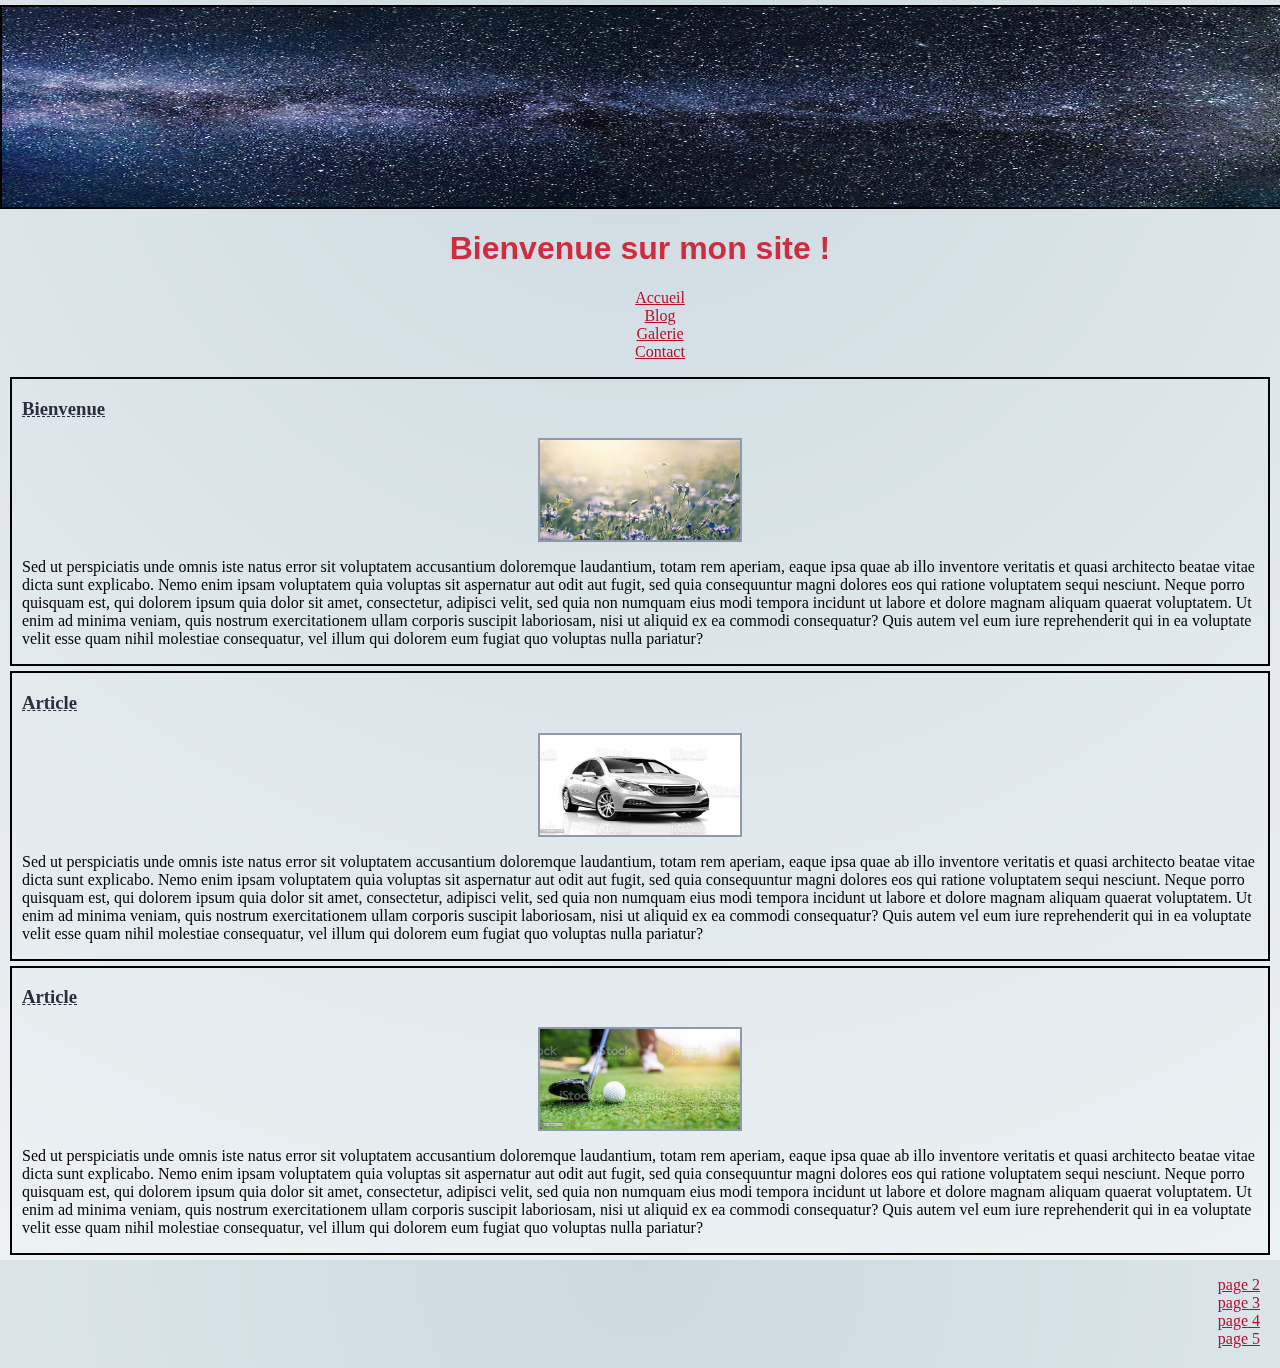
<file: index.html>
<!DOCTYPE html>
<html lang="en">

<head>
    <meta charset="UTF-8">
    <meta http-equiv="X-UA-Compatible" content="IE=edge">
    <meta name="viewport" content="width=device-width, initial-scale=1.0">
    <title>Accueil</title>
    <link rel="stylesheet" href="style.css">
</head>

<body>
    <header>
        <div class="banniere"><img class="image" src="banniere.jpeg" alt="ciel étoiles"></div>
        <h1>Bienvenue sur mon site !</h1>
        <nav class="nav">
            <ul class="navbarre">
                <li><a href="#">Accueil</a></li>
                <li><a href="Blog.html">Blog</a></li>
                <li><a href="galerie.html">Galerie</a></li>
                <li><a href="contact.html">Contact</a></li>
            </ul>
        </nav>
    </header>
    <section>
        <article>
            <h3>Bienvenue</h3>
            <div><img class="img_article" src="fleurs.jpg" alt="fleurs"></div>
            <p>Sed ut perspiciatis unde omnis iste natus error sit voluptatem accusantium doloremque laudantium, totam
                rem aperiam, eaque ipsa quae ab illo inventore veritatis et quasi architecto beatae vitae dicta sunt
                explicabo. Nemo enim ipsam voluptatem quia voluptas sit aspernatur aut odit aut fugit, sed quia
                consequuntur magni dolores eos qui ratione voluptatem sequi nesciunt. Neque porro quisquam est, qui
                dolorem ipsum quia dolor sit amet, consectetur, adipisci velit, sed quia non numquam eius modi tempora
                incidunt ut labore et dolore magnam aliquam quaerat voluptatem. Ut enim ad minima veniam, quis nostrum
                exercitationem ullam corporis suscipit laboriosam, nisi ut aliquid ex ea commodi consequatur? Quis autem
                vel eum iure reprehenderit qui in ea voluptate velit esse quam nihil molestiae consequatur, vel illum
                qui dolorem eum fugiat quo voluptas nulla pariatur?</p>
        </article>
        <article>
            <h3>Article</h3>
            <div><img class="img_article" src="voiture.jpg" alt=""></div>
            <p>Sed ut perspiciatis unde omnis iste natus error sit voluptatem accusantium doloremque laudantium, totam
                rem aperiam, eaque ipsa quae ab illo inventore veritatis et quasi architecto beatae vitae dicta sunt
                explicabo. Nemo enim ipsam voluptatem quia voluptas sit aspernatur aut odit aut fugit, sed quia
                consequuntur magni dolores eos qui ratione voluptatem sequi nesciunt. Neque porro quisquam est, qui
                dolorem ipsum quia dolor sit amet, consectetur, adipisci velit, sed quia non numquam eius modi tempora
                incidunt ut labore et dolore magnam aliquam quaerat voluptatem. Ut enim ad minima veniam, quis nostrum
                exercitationem ullam corporis suscipit laboriosam, nisi ut aliquid ex ea commodi consequatur? Quis autem
                vel eum iure reprehenderit qui in ea voluptate velit esse quam nihil molestiae consequatur, vel illum
                qui dolorem eum fugiat quo voluptas nulla pariatur?</p>
        </article>
        <article>
            <h3>Article</h3>
            <div><img class="img_article" src="golf.jpg" alt=""></div>
            <p>Sed ut perspiciatis unde omnis iste natus error sit voluptatem accusantium doloremque laudantium, totam
                rem aperiam, eaque ipsa quae ab illo inventore veritatis et quasi architecto beatae vitae dicta sunt
                explicabo. Nemo enim ipsam voluptatem quia voluptas sit aspernatur aut odit aut fugit, sed quia
                consequuntur magni dolores eos qui ratione voluptatem sequi nesciunt. Neque porro quisquam est, qui
                dolorem ipsum quia dolor sit amet, consectetur, adipisci velit, sed quia non numquam eius modi tempora
                incidunt ut labore et dolore magnam aliquam quaerat voluptatem. Ut enim ad minima veniam, quis nostrum
                exercitationem ullam corporis suscipit laboriosam, nisi ut aliquid ex ea commodi consequatur? Quis autem
                vel eum iure reprehenderit qui in ea voluptate velit esse quam nihil molestiae consequatur, vel illum
                qui dolorem eum fugiat quo voluptas nulla pariatur?</p>
        </article>
    </section>
    <footer>
        <ul class="footer">
            <li><a href="#">page 2</a></li>
            <li><a href="#">page 3</a></li>
            <li><a href="#">page 4</a></li>
            <li><a href="#">page 5</a></li>
        </ul>
    </footer>

</body>

</html>
</file>
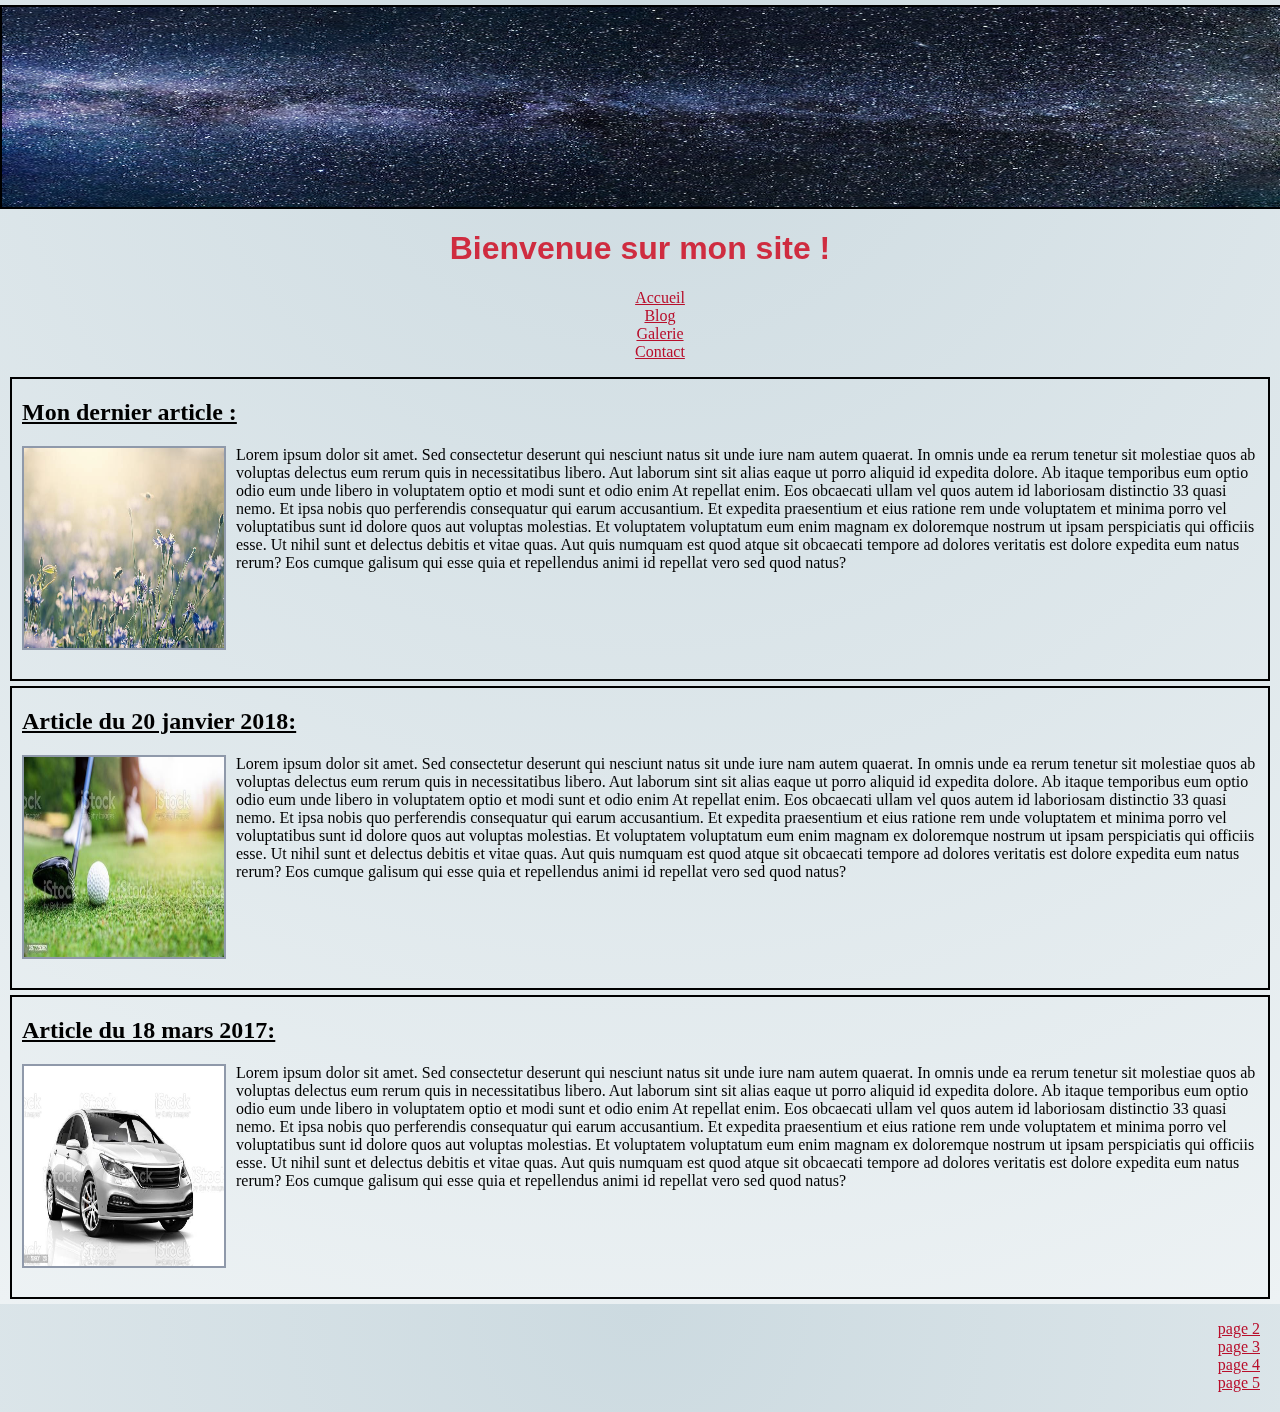
<file: Blog.html>
<!DOCTYPE html>
<html lang="en">

<head>
    <meta charset="UTF-8">
    <meta http-equiv="X-UA-Compatible" content="IE=edge">
    <meta name="viewport" content="width=, initial-scale=1.0">
    <title>blogue</title>
    <link rel="stylesheet" href="style.css">
</head>

<body>
    <header>
        <div class="banniere"><img class="image" src="banniere.jpeg" alt="ciel étoiles"></div>
        <h1>Bienvenue sur mon site !</h1>
        <nav class="nav">
            <ul class="navbarre">
                <li><a href="index.html">Accueil</a></li>
                <li><a href="#">Blog</a></li>
                <li><a href="#">Galerie</a></li>
                <li><a href="contact.html">Contact</a></li>
            </ul>
        </nav>
    </header>
    <section class="contenair">
    <article class="article_blog article_blog-1">
        <h2 class="titre_blog">Mon dernier article :</h2>
        <img class="image_blog" src="fleurs.jpg" alt="fleurs">
        <p>

            Lorem ipsum dolor sit amet. Sed consectetur deserunt qui nesciunt natus sit unde iure nam autem quaerat. In
            omnis unde ea rerum tenetur sit molestiae quos ab voluptas delectus eum rerum quis in necessitatibus libero.
            Aut laborum sint sit alias eaque ut porro aliquid id expedita dolore. Ab itaque temporibus eum optio odio
            eum unde libero in voluptatem optio et modi sunt et odio enim At repellat enim.

            Eos obcaecati ullam vel quos autem id laboriosam distinctio 33 quasi nemo. Et ipsa nobis quo perferendis
            consequatur qui earum accusantium. Et expedita praesentium et eius ratione rem unde voluptatem et minima
            porro vel voluptatibus sunt id dolore quos aut voluptas molestias. Et voluptatem voluptatum eum enim magnam
            ex doloremque nostrum ut ipsam perspiciatis qui officiis esse.

            Ut nihil sunt et delectus debitis et vitae quas. Aut quis numquam est quod atque sit obcaecati tempore ad
            dolores veritatis est dolore expedita eum natus rerum? Eos cumque galisum qui esse quia et repellendus animi
            id repellat vero sed quod natus?
        </p>
    </article>
    <article class="article_blog article_blog-2">
        <h2 class="titre_blog">Article du 20 janvier 2018:</h2>
        <img class="image_blog" src="golf.jpg" alt="fleurs">
        <p>

            Lorem ipsum dolor sit amet. Sed consectetur deserunt qui nesciunt natus sit unde iure nam autem quaerat. In
            omnis unde ea rerum tenetur sit molestiae quos ab voluptas delectus eum rerum quis in necessitatibus libero.
            Aut laborum sint sit alias eaque ut porro aliquid id expedita dolore. Ab itaque temporibus eum optio odio
            eum unde libero in voluptatem optio et modi sunt et odio enim At repellat enim.

            Eos obcaecati ullam vel quos autem id laboriosam distinctio 33 quasi nemo. Et ipsa nobis quo perferendis
            consequatur qui earum accusantium. Et expedita praesentium et eius ratione rem unde voluptatem et minima
            porro vel voluptatibus sunt id dolore quos aut voluptas molestias. Et voluptatem voluptatum eum enim magnam
            ex doloremque nostrum ut ipsam perspiciatis qui officiis esse.

            Ut nihil sunt et delectus debitis et vitae quas. Aut quis numquam est quod atque sit obcaecati tempore ad
            dolores veritatis est dolore expedita eum natus rerum? Eos cumque galisum qui esse quia et repellendus animi
            id repellat vero sed quod natus?
        </p>
    </article> <article class="article_blog article_blog-3">
        <h2 class="titre_blog">Article  du 18 mars 2017:</h2>
        <img class="image_blog" src="voiture.jpg" alt="fleurs">
        <p>

            Lorem ipsum dolor sit amet. Sed consectetur deserunt qui nesciunt natus sit unde iure nam autem quaerat. In
            omnis unde ea rerum tenetur sit molestiae quos ab voluptas delectus eum rerum quis in necessitatibus libero.
            Aut laborum sint sit alias eaque ut porro aliquid id expedita dolore. Ab itaque temporibus eum optio odio
            eum unde libero in voluptatem optio et modi sunt et odio enim At repellat enim.

            Eos obcaecati ullam vel quos autem id laboriosam distinctio 33 quasi nemo. Et ipsa nobis quo perferendis
            consequatur qui earum accusantium. Et expedita praesentium et eius ratione rem unde voluptatem et minima
            porro vel voluptatibus sunt id dolore quos aut voluptas molestias. Et voluptatem voluptatum eum enim magnam
            ex doloremque nostrum ut ipsam perspiciatis qui officiis esse.

            Ut nihil sunt et delectus debitis et vitae quas. Aut quis numquam est quod atque sit obcaecati tempore ad
            dolores veritatis est dolore expedita eum natus rerum? Eos cumque galisum qui esse quia et repellendus animi
            id repellat vero sed quod natus?
        </p>
    </article>
</section>
    <img class="ing-blog" src="car-16.jpg" alt="voiture">
    <footer>
        <ul class="footer">
            <li><a href="#">page 2</a></li>
            <li><a href="#">page 3</a></li>
            <li><a href="#">page 4</a></li>
            <li><a href="#">page 5</a></li>
        </ul>
    </footer>

</body>

</html>
</file>
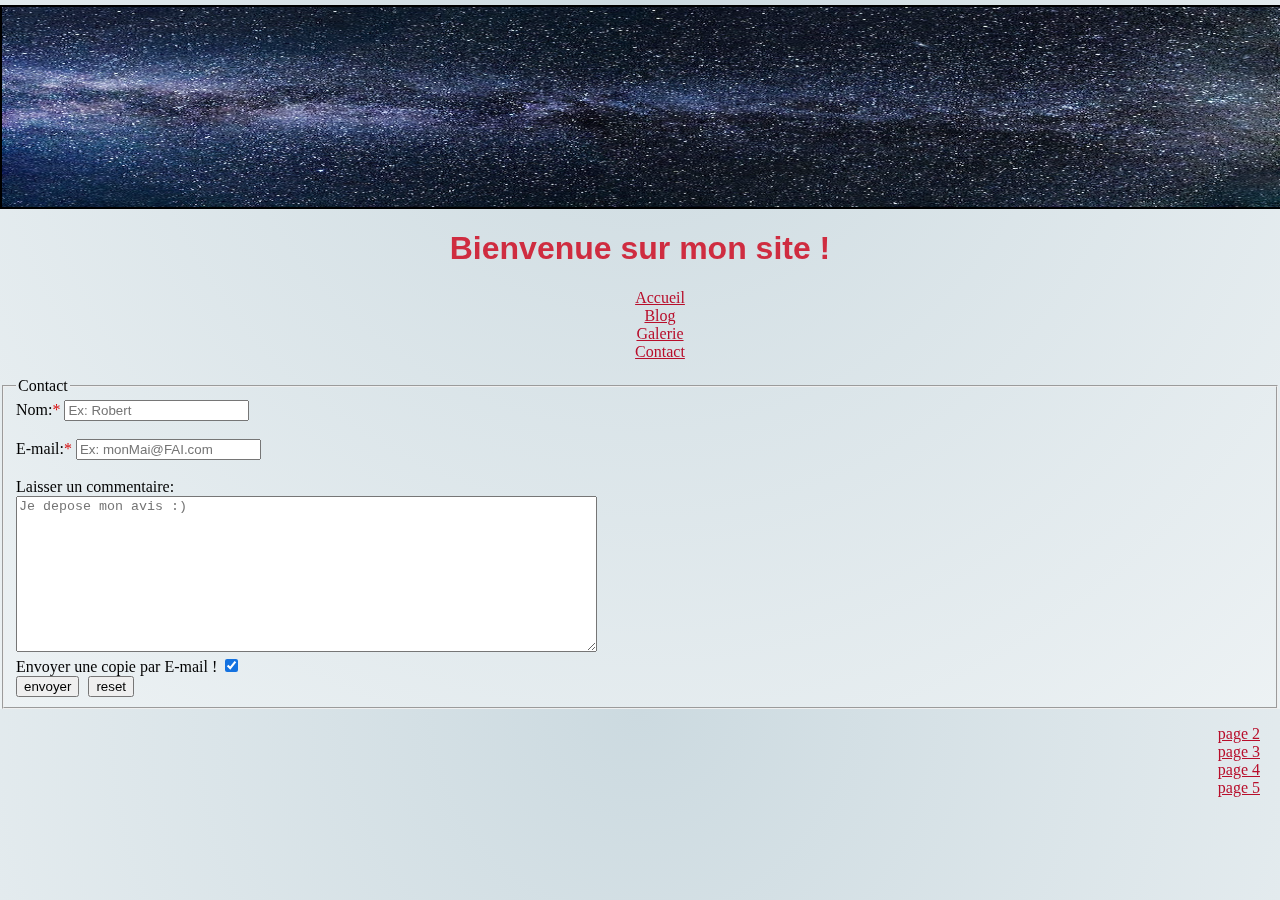
<file: contact.html>
<!DOCTYPE html>
<html lang="en">

<head>
    <meta charset="UTF-8">
    <meta http-equiv="X-UA-Compatible" content="IE=edge">
    <meta name="viewport" content="width=device-width, initial-scale=1.0">
    <title>Contact</title>
    <link rel="stylesheet" href="style.css">
</head>

<body>
    <header>
        <div class="banniere"><img class="image" src="banniere.jpeg" alt="ciel étoiles"></div>
        <h1>Bienvenue sur mon site !</h1>
        <nav class="nav">
            <ul class="navbarre">
                <li><a href="index.html">Accueil</a></li>
                <li><a href="Blog.html">Blog</a></li>
                <li><a href="galerie.html">Galerie</a></li>
                <li><a href="#">Contact</a></li>
            </ul>
        </nav>
    </header>
    <section>
        <form action="mapage.php" method="post"></form>
        <fieldset>
            <legend>Contact</legend>

            <div>
                <label for="Nom">Nom:<span>*</span></label>
                <input type="text" name="Nom" id="Nom"
                    placeholder="Ex: Robert">
            </div>
            <br>

            <div>
                <label for="email">E-mail:<span>*</span></label>
                <input type="email" name="email" id="email"
                    placeholder="Ex: monMai@FAI.com">
            </div><br>
            <div class="comment-text-area">
                <label for="commentaire">Laisser un commentaire:</label>
            <div>   
                <textarea  class="textinput" name="commentaire" id="commentaire" cols="70" rows="10" placeholder="Je depose mon avis :)"></textarea>
            </div></div> 
            <div>
                <label for="envoi">Envoyer une copie par E-mail !</label>
                <input type="checkbox" name="envoi" id="envoi" checked>
            </div>
            <div>
                <input class="submit" type="button" value="envoyer">
                <input type="button" value="reset">
            </div>
        </fieldset>
    </section>
    <footer>
        <ul class="footer">
            <li><a href="#">page 2</a></li>
            <li><a href="#">page 3</a></li>
            <li><a href="#">page 4</a></li>
            <li><a href="#">page 5</a></li>
        </ul>
    </footer>

</body>

</html>
</file>
<file: style.css>
body {
    background: radial-gradient(circle at top,#CCDAE0,#EDF2F4);
    filter: saturate(80%);
    margin: 0;
    margin-top: 5px;
    padding: 0;
    
}
.banniere {
    height: 200px;
    width: 100%;
    border: 2px solid black;
    margin: auto;
}
.image {
    height: 200px;
    width: 100%;
}

    

.img_article {
    height: 100px;
    width: 200px;
    display: block;
    margin-left: auto;
    margin-right: auto;
    border: 2px solid #8D99AE;
}
h1 {
    color: #EF233C;
    font-size: xx-large;
    text-align: center;
    font-weight: bold;
    font-family: Impact, Haettenschweiler, 'Arial Narrow Bold', sans-serif;
}
.navbarre {
    text-align: center;
       
}
li {
    list-style-type: none;
}
h3 {
    color: #2B2D42;
    font-weight: bold;
    text-decoration: underline dashed 1px;
}
article {
    border: 2px solid black;
    padding-left: 10px;
    padding-right: 10px;
    margin: 0 10px 5px 10px;
}
.footer {
    display: block;
    position: absolute;
    right: 20px;
    padding-bottom: 20px;
}
a:visited {
    color: grey;
}
a:link {
    color:#D90429 ;
}
a:hover {
    color: #2B2D42;
}
span {
    color: red;
}
.submit {
    margin-right: 5px;
}
.image_blog {
    float: left;
    height: 200px;
    width: 200px;
    margin-right: 10px;
    border: 2px solid #8D99AE;
}
.article_blog {
    height: 300px;
    
}
.titre_blog {
    text-decoration: underline;
}
.contenair {
    display: flex;
    flex-direction: row;
    flex-wrap: wrap;
    
    
}
.article_blog-2 {
    flex-basis: 45%;
    margin-left: 10%;
    margin-bottom: 5px;
}
.article_blog-3 {
    flex-basis: 45%;
    margin-left: 30%;
}
.ing-blog {
    position: absolute;
    right: 200px;
    top: 780px;
    height: 150px;
    width: 300px;
    border: 2px solid#D90429;
}
.article_blog-1 {
    margin-bottom: 5px;
}
.contenair_grid {
    display: grid;
    grid-template-columns: repeat(auto-fill, minmax(300px, 1fr));   
}
.galerie {  
    width: 100%;
    height: 100%;
}
.grid-item {
    border: 2px solid burlywood;  
}
.grid-item-1 {
    grid-column: 6 ;
    grid-row: 1;
}
.grid-item-2 {
    grid-column: 3;
    grid-row: 1 ;
}
.grid-item-3 {
    grid-column: 5;
  grid-row: 2 ;
}
.grid-item-4 {
    grid-column: 1;
  grid-row: 4;
}
.grid-item-5 {
    grid-column: 2;
    grid-row: 2;
}
.grid-item-6 {
    grid-column: 4;
    grid-row: 4;
}
@media screen and (max-width: 530px) {
 .textinput {
    width: 100%;
    margin-right: 10px;
 }  
}  
@media screen and (max-width: 1640px){
  .ing-blog {
    display: none;
    }
  .article_blog { 
    overflow: auto;
  }  
  .article_blog-2 {
    flex-basis: content;
    margin-left: 10px;
  }
  .article_blog-3 {
    flex-basis: content;
    margin-left: 10px;
  }
  .nav {
    padding: 0;
  }
}
@media screen and (max-width: 2000px) {
    .contenair_grid {
        display: grid;
        justify-content: center;
        grid-template-columns: repeat(2, 300px);
    }
    .grid-item-1 {
        grid-column: 1 ;
        grid-row: 1;
    }
    .grid-item-2 {
        grid-column: 2;
        grid-row: 1 ;
    }
    .grid-item-3 {
        grid-column: 1;
      grid-row: 2 ;
    }
    .grid-item-4 {
        grid-column: 2;
      grid-row: 2;
    }
    .grid-item-5 {
        grid-column: 1;
        grid-row: 3;
    }
    .grid-item-6 {
        grid-column: 2;
        grid-row: 3;
    }
}
@media screen and (max-width: 650px) {
    .contenair_grid {
        display: grid;
        justify-content: center;
        grid-template-columns: repeat(2, 150px); } 
        .grid-item-1 {
            grid-column: 1 ;
            grid-row: 1;
        }
        .grid-item-2 {
            grid-column: 2;
            grid-row: 1 ;
        }
        .grid-item-3 {
            grid-column: 1;
          grid-row: 2 ;
        }
        .grid-item-4 {
            grid-column: 2;
          grid-row: 2;
        }
        .grid-item-5 {
            grid-column: 1;
            grid-row: 3;
        }
        .grid-item-6 {
            grid-column: 2;
            grid-row: 3;
        } 
}
</file>
